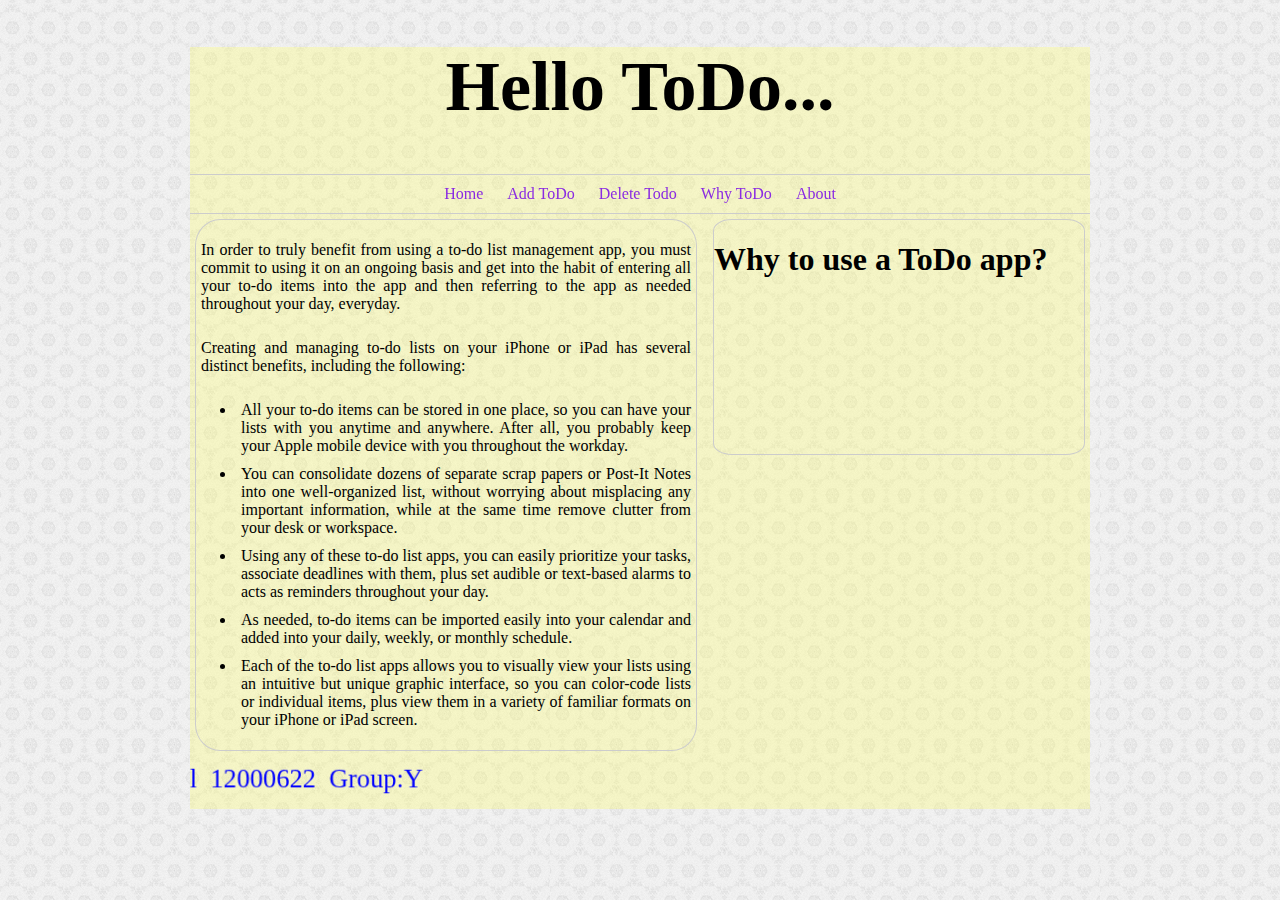
<file: app/views/HomePage2.html>
<!DOCTYPE html>

<html>
    <head>
        <title>Todo Home</title>
        <meta charset="UTF-8">
        <link rel="stylesheet" type="text/css" href="css/style2.css"/>
        <link rel="stylesheet" type="text/css" href="css/media-queries2.css"/>
        <meta name="viewport" content="width=device-width, initial-scale=1.0">
        <script type="text/javascript">
            var can, ctx, step, steps = 0,
                    delay = 10;

            function init() {
                can = document.getElementById("footer");
                ctx = can.getContext("2d");
                ctx.fillStyle = "blue";
                ctx.font = "20pt Verdana";
                ctx.textAlign = "center";
                ctx.textBaseline = "middle";
                step = 0;
                steps = can.width + 50;
                RunTextLeftToRight();
            }

            function RunTextLeftToRight() {
                step++;
                ctx.clearRect(0, 0, can.width, can.height);
                ctx.save();
                ctx.translate(step, can.height / 2);
                ctx.fillText("M.F.Jaleel  12000622  Group:Y", 0, 0);
                ctx.restore();
                if (step == steps)
                    step = 0;
                if (step < steps)
                    var t = setTimeout('RunTextLeftToRight()', delay);
            }
        </script>
    </head>
    <body onload="init();">
        <div id="container">
            <div id="title">
                <h1>Hello ToDo...</h1>
            </div>
            <div>
                <ul class="nav">
                    <li><a href="#">Home</a></li>
                    <li><a href="#">Add ToDo</a></li>
                    <li><a href="#">Delete Todo</a></li>
                    <li><a href="#">Why ToDo</a></li>
                    <li><a href="#">About</a></li>
                </ul>
            </div>
            <div id="article">
                <p>In order to truly benefit from using a to-do list management app, you must commit to using it on an ongoing basis and get into the habit of entering all your to-do items into the app and then referring to the app as needed throughout your day, everyday.</p>
                <p>Creating and managing to-do lists on your iPhone or iPad has several distinct benefits, including the following:</p>
                <ul>
                    <li>All your to-do items can be stored in one place, so you can have your lists with you anytime and anywhere. After all, you probably keep your Apple mobile device with you throughout the workday.</li>
                    <li>You can consolidate dozens of separate scrap papers or Post-It Notes into one well-organized list, without worrying about misplacing any important information, while at the same time remove clutter from your desk or workspace.</li>
                    <li>Using any of these to-do list apps, you can easily prioritize your tasks, associate deadlines with them, plus set audible or text-based alarms to acts as reminders throughout your day.</li>
                    <li>As needed, to-do items can be imported easily into your calendar and added into your daily, weekly, or monthly schedule.</li>
                    <li>Each of the to-do list apps allows you to visually view your lists using an intuitive but unique graphic interface, so you can color-code lists or individual items, plus view them in a variety of familiar formats on your iPhone or iPad screen.</li>
                </ul>
            </div>
            <aside id="side-bar">
                <h1>Why to use a ToDo app?</h1> 
                <iframe src="https://www.youtube.com/embed/fjjKuoeYP5A" frameborder="0" allowfullscreen></iframe>

            </aside>
            <footer class="footer">
                <canvas id="footer" width="900" height="50">
                    <p>M.F.Jaleel  12000622  Group:Y</p>
                </canvas>
            </footer>
        </div>
    </body>

</html>
</file>
<file: app/views/css/style2.css>
body{
    background-image: url("../images/background.jpg");
}

#container{
    width: 100%;
    max-width: 900px;
    max-height: 100%;
    background-color: rgba(255, 255, 100, 0.3);
    vertical-align: auto;
    margin-left: auto;
    margin-right: auto;
}



#title h1{
    text-align: center;
    font-size: 70px;
}

.nav{
    border:1px solid #ccc;
    border-width:1px 0;
    list-style:none;
    margin:0;
    padding:0;
    text-align:center;
}
.nav li{
    display:inline;
}
.nav a{
    display:inline-block;
    padding:10px;
    text-decoration: none;
    color: blueviolet;
}

#article{
    border:1px solid #ccc;
    border-radius: 5%;
    margin: 5px;
    max-width: 500px;
    width: 95%; 
    float: left;
    text-align: justify;
}
#article p{
    padding: 5px;
}
#article li{
    padding: 5px;
}

#side-bar {
    border:1px solid #ccc;
    border-radius: 5%;
    max-width: 370px;
    width: 95%;
    float: right;
    margin: 5px;
}
#side-bar iframe{
    max-width: 100%;
    margin: auto;
    alignment-adjust: central;
}

.footer{
    max-width: 100%; 
    float: bottom;
    margin-left: auto;
    margin-right: auto;
}

canvas{
    max-width: 99%;
    margin-left: auto;
    margin-right: auto;
}
</file>
<file: app/views/css/media-queries2.css>
@media screen and (max-width: 480px){
    #title h1{
        text-align: center;
        font-size: 50px;
    }
}
</file>
